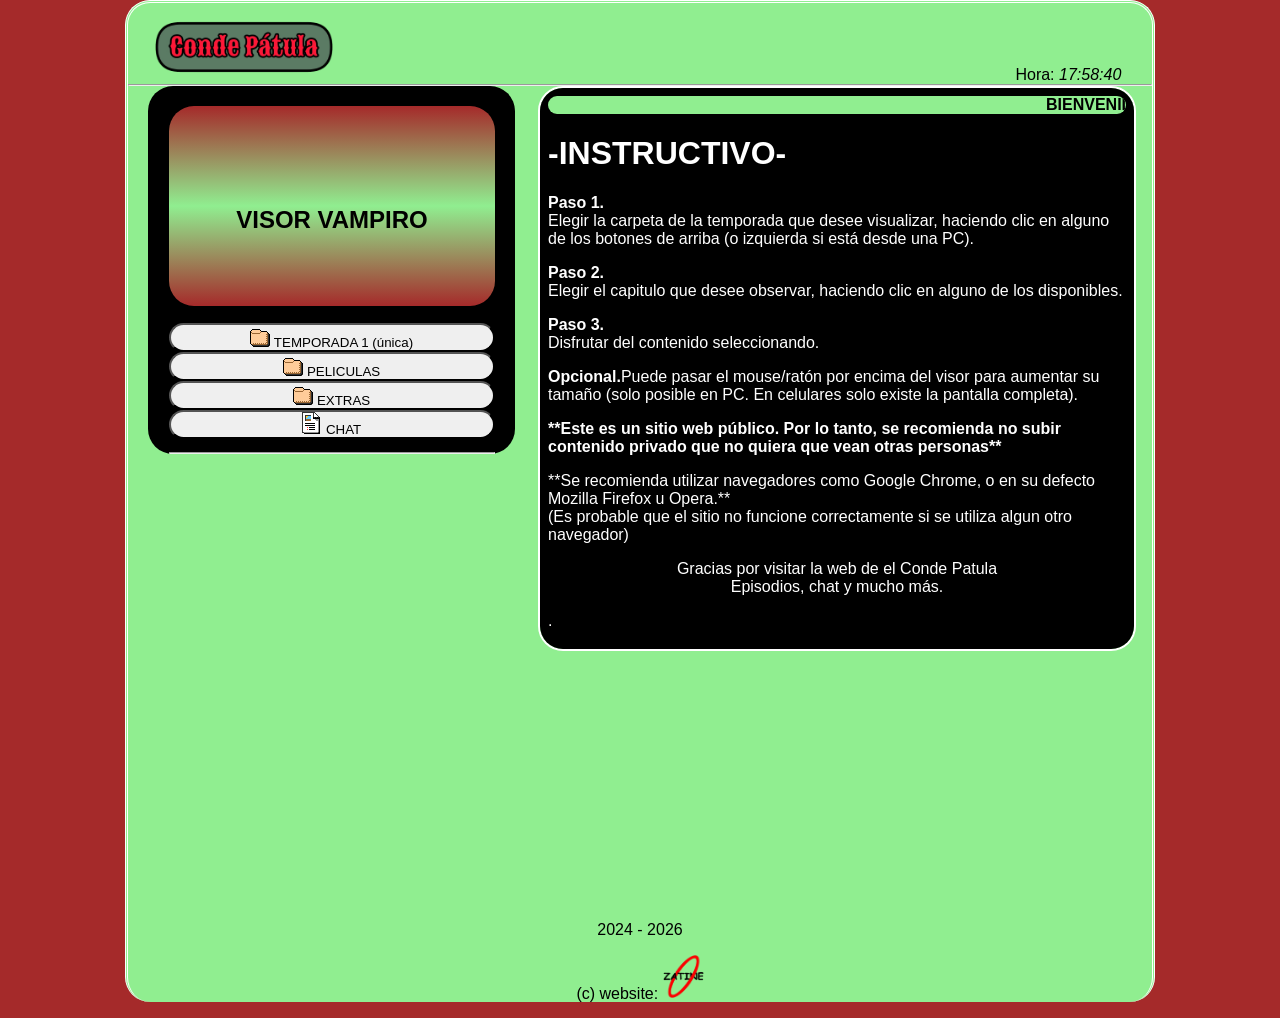
<file: index.html>
<!DOCTYPE html>
<html>
<head>
<meta charset="UTF-8">
<title>Conde Patula - Episodios del Conde Patula - Web Conde Patula</title>
<link rel="shortcut icon" href="z.png">
<link rel="stylesheet" type="text/css" href="style.css">

<meta name="author" content="Johan Gzz">
<meta name="description" content="Capitulos, episodios, videos, y más contenido de la caricatura El Conde Patula para ti.">
<meta name="viewport" content="width=device-width, initial-scale=1.0, maximum-scale=1.0, user-scalable=no">


</head>
<body class="cuerpo">
<div align="left" style="padding-left:3%;"><h1><img class="tituloprincipalh1" src="titulazo.png" title="Conde Patula" alt="Conde Patula"></h1></div>
<div align="right" style="padding-right:3%; margin-top:-3.1%;">Hora: <i id="reloj"></i></div>

<script type="text/javascript">
function startTime(){
today=new Date();
h=today.getHours();
m=today.getMinutes();
s=today.getSeconds();
m=checkTime(m);
s=checkTime(s);
document.getElementById('reloj').innerHTML=h+":"+m+":"+s;
t=setTimeout('startTime()',500);}
function checkTime(i)
{if (i<10) {i="0" + i;}return i;}
window.onload=function(){startTime();}
</script>

<hr/>


<div class="izquierdita">
<iframe id="miIframe" src="visor_texto.html" name="visor" class="visorazo" allowfullscreen>Tu navegador no soporta este contenido</iframe>
<nav>
<a class="botonesparaelegirelcontenidoaver" href="temps/temporada1.html" target="iframelista"><button style="margin-top:13px;" class="estilodelosbotonesparaelegirelcontenidoaver"><img src="fld.gif"> TEMPORADA 1 (única)</button></a>
<a class="botonesparaelegirelcontenidoaver" href="temps/pelis.html" target="iframelista"><button class="estilodelosbotonesparaelegirelcontenidoaver"><img src="fld.gif"> PELICULAS</button></a>
<a class="botonesparaelegirelcontenidoaver" href="temps/musifondo.html" target="iframelista"><button class="estilodelosbotonesparaelegirelcontenidoaver"><img src="fld.gif"> EXTRAS</button></a>
<a class="botonesparaelegirelcontenidoaver" href="https://https://condechat.chatango.com" target="iframelista"><button style="margin-bottom:13px;" class="estilodelosbotonesparaelegirelcontenidoaver"><img src="txt.gif"> CHAT</button></a>
</nav>
<hr>
</div>


<script>
        // Función para obtener parámetros de la URL
        function getParameterByName(name, url = window.location.href) {
            name = name.replace(/[\[\]]/g, '\\$&');
            let regex = new RegExp('[?&]' + name + '(=([^&#]*)|&|#|$)');
            let results = regex.exec(url);
            if (!results) return null;
            if (!results[2]) return '';
            return decodeURIComponent(results[2].replace(/\+/g, ' '));
        }

        // Obtener el parámetro "iframeUrl" de la URL
        let iframeUrl = getParameterByName('iframeUrl');

        // Si el parámetro existe, cambiar la URL del iframe
        if (iframeUrl) {
            document.getElementById('miIframe').src = iframeUrl;
        }
    </script>



<div class="derechita">
<iframe name="iframelista" class="iframequemuestralalista" src="instructivo.html"></iframe>
</div>

<p class="parrafoparaqueseacomodeelborde">2024 - <script>document.write(new Date().getFullYear())</script></p>
<p>(c) website: <img src="ovalozatine.png" width="4%"></p>
<script id="cid0020000371534469473" data-cfasync="false" async src="//st.chatango.com/js/gz/emb.js" style="width: 300px;height: 400px;">{"handle":"zatineorg","arch":"js","styles":{"a":"ff0000","b":100,"c":"ffffff","d":"ffffff","g":"0000ff","k":"ff0000","l":"ff0000","m":"ff0000","p":"10","q":"ff0000","r":100,"pos":"br","cv":1,"cvbg":"ff0000","cvw":300,"cvh":30,"sbc":"ff0000","surl":0,"ticker":1,"fwtickm":1}}</script>
</body>
</html>
</file>
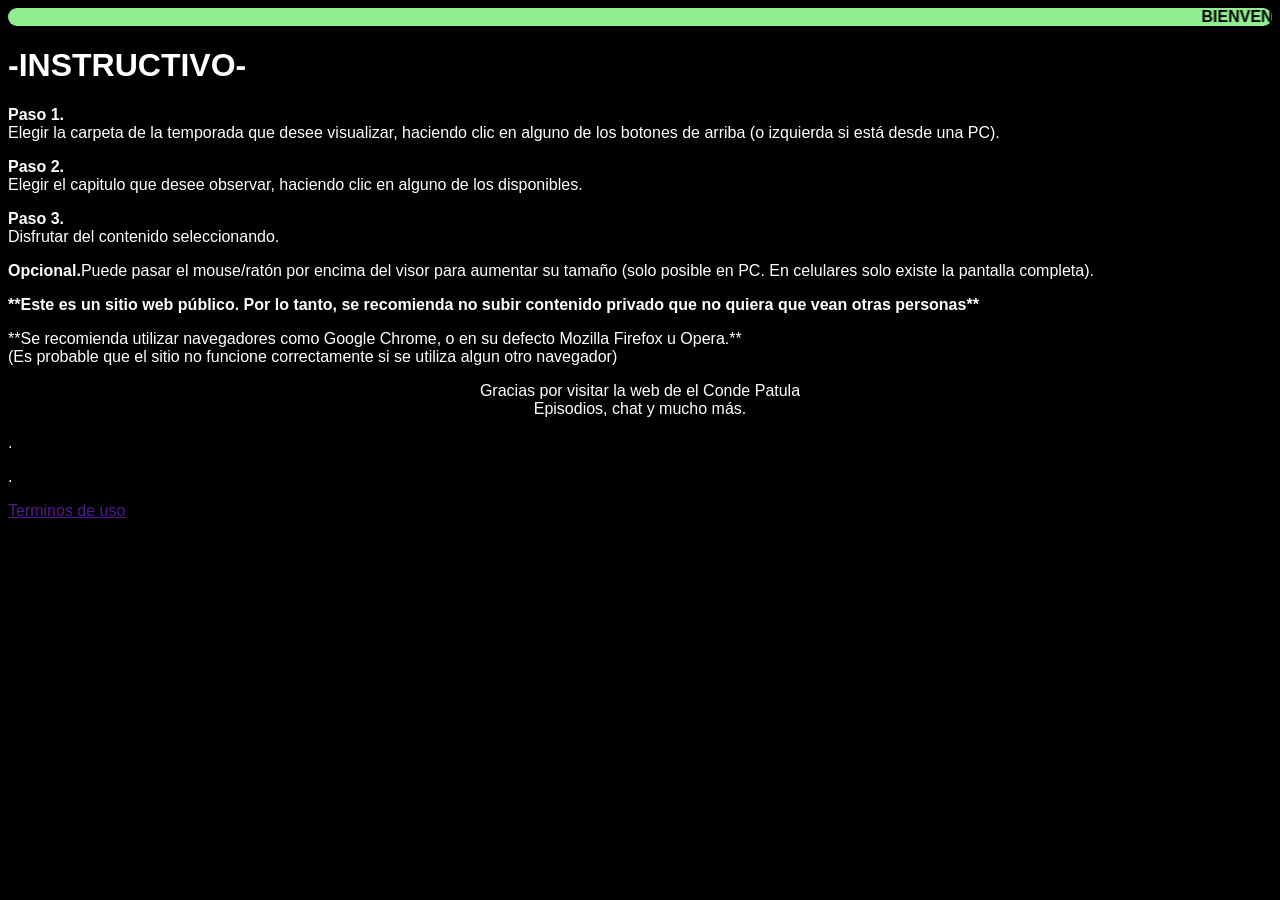
<file: instructivo.html>
<html>
<head>
</head>
<body style="background-color:black; font-family:arial; color:white;">
<marquee bgcolor="lightgreen" style="color:black; border-radius:25px;"><b>BIENVENIDO A LA WEB DE LA CARICATURA EL CONDE PATULA</b></marquee>
<h1>-INSTRUCTIVO-</h1>
<p><b>Paso 1.</b><br>Elegir la carpeta de la temporada que desee visualizar, haciendo clic en alguno de los botones de arriba (o izquierda si está desde una PC).</p>
<p><b>Paso 2.</b><br>Elegir el capitulo que desee observar, haciendo clic en alguno de los disponibles.</p>
<p><b>Paso 3.</b><br>Disfrutar del contenido seleccionando.</p>
<p><b>Opcional.</b>Puede pasar el mouse/ratón por encima del visor para aumentar su tamaño (solo posible en PC. En celulares solo existe la pantalla completa).</p>

<p><b>**Este es un sitio web público. Por lo tanto, se recomienda no subir contenido privado que no quiera que vean otras personas**</b></p>
<p>**Se recomienda utilizar navegadores como Google Chrome, o en su defecto Mozilla Firefox u Opera.**<br>(Es probable que el sitio no funcione correctamente si se utiliza algun otro navegador)</p>
<center>
<p>Gracias por visitar la web de el Conde Patula<br>Episodios, chat y mucho más.</p>
</center>
<p>.</p>
<p>.</p>
<p><a href="">Terminos de uso</a></p>
</body>
</html>
</file>
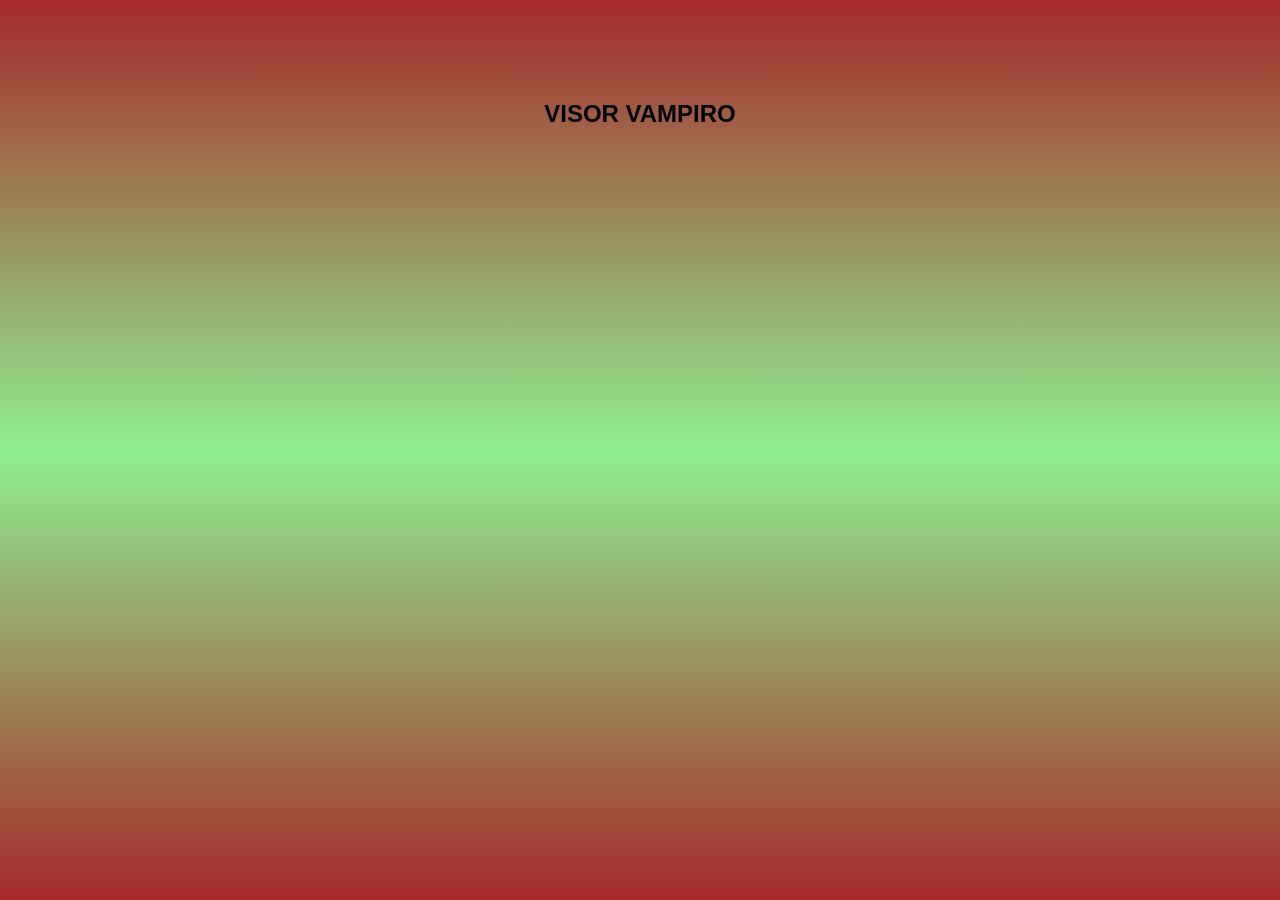
<file: visor_texto.html>
<html>
<head>
<style>
.divultimo + div{
visibility:hidden;
}

body{
background-image: linear-gradient(to bottom, brown, lightgreen, brown);

}
</style>
</head>
<body style="color:black; font-family:arial; background-color:black;">
<center>
<br>
<br>
<br>
<br>
<h2>VISOR VAMPIRO</h2>
</center>

<!-- div paraquitar la publici de 00 -->
<div class="divultimo"></div>
</body>
</html>
</file>
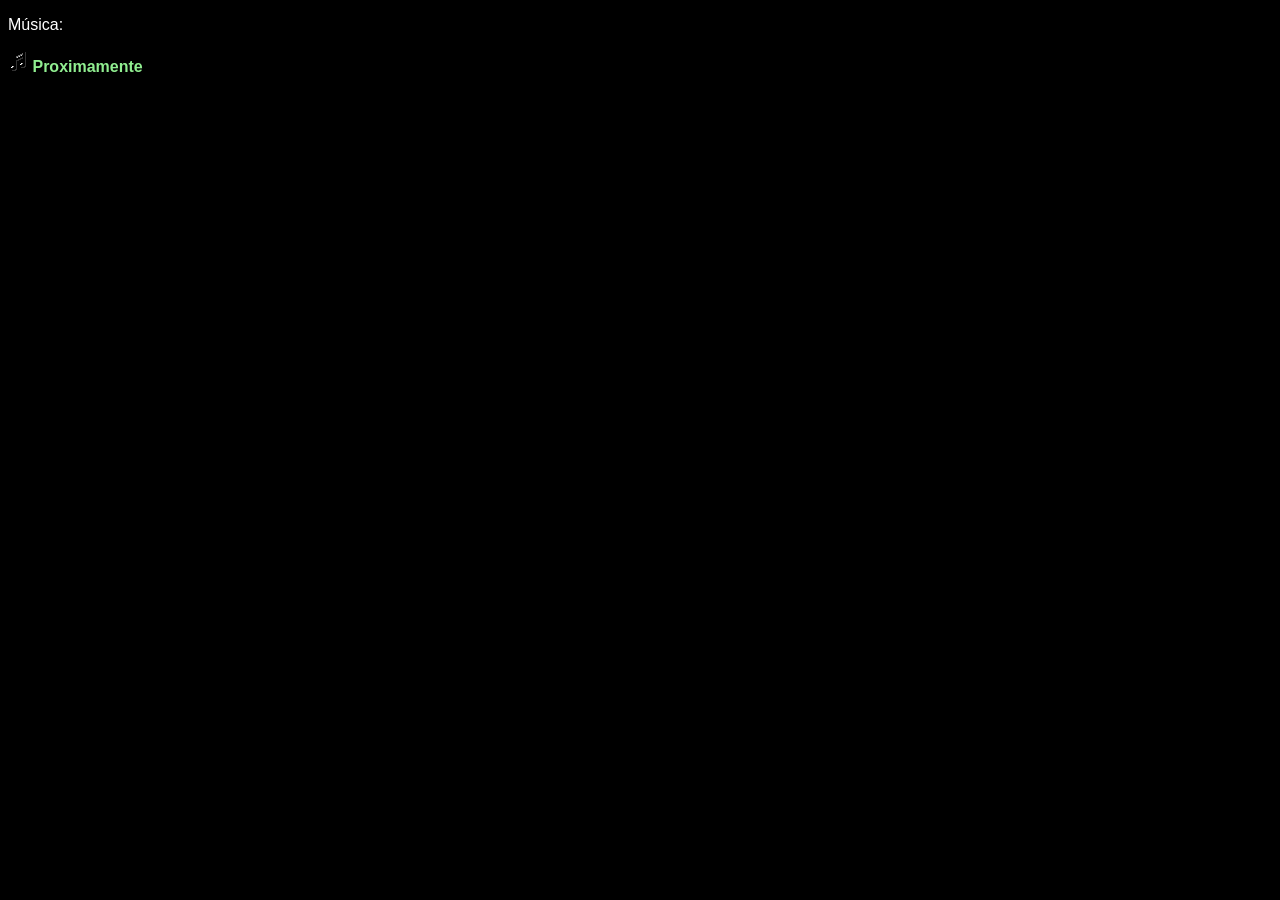
<file: temps/musifondo.html>
<!DOCTYPE html>
<html>
<head>
<meta charset="UTF-8">
<title>musifondo</title>
<link rel="shortcut icon" href="">
<link rel="stylesheet" type="text/css" href="../stylelista.css">

<meta name="robots" content="noindex">
<meta name="author" content="Johan Daniel González Fuentes">
<meta name="description" content="Contenedor de videos al por mayor">
<meta name="viewport" content="width=device-width, initial-scale=1.0, maximum-scale=1.0, user-scalable=no">

<style>

</style>

</head>
<body>

<p>Música:</p>
<p><img src="../aud.gif"> <a class="linksdelaslistas" href="" target="visor">Proximamente</a></p>




<!-- div paraquitar la publici de 00 -->
<div class="divultimo"></div>
</body>
</html>
</file>
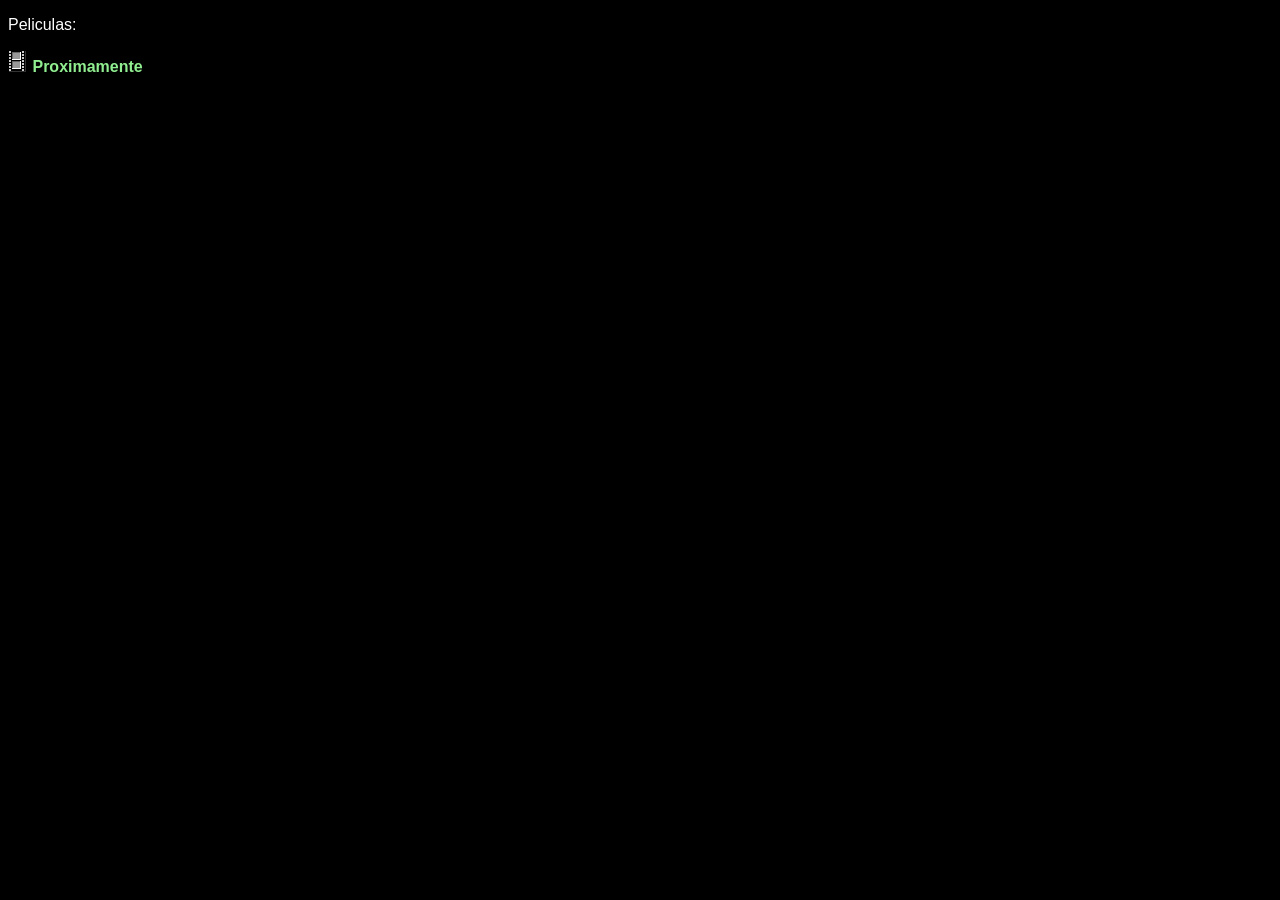
<file: temps/pelis.html>
<!DOCTYPE html>
<html>
<head>
<meta charset="UTF-8">
<title>temporada</title>
<link rel="shortcut icon" href="">
<link rel="stylesheet" type="text/css" href="../stylelista.css">

<meta name="robots" content="noindex">
<meta name="author" content="Johan Gzz">
<meta name="description" content="Contenedor de videos al por mayor">
<meta name="viewport" content="width=device-width, initial-scale=1.0, maximum-scale=1.0, user-scalable=no">

<style>

</style>

</head>
<body>

<p>Peliculas:</p>
<p><img src="vid.gif"> <a class="linksdelaslistas" href="" target="visor">Proximamente</a></p>





<!-- div paraquitar la publici de 00 -->
<div class="divultimo"></div>
</body>
</html>
</file>
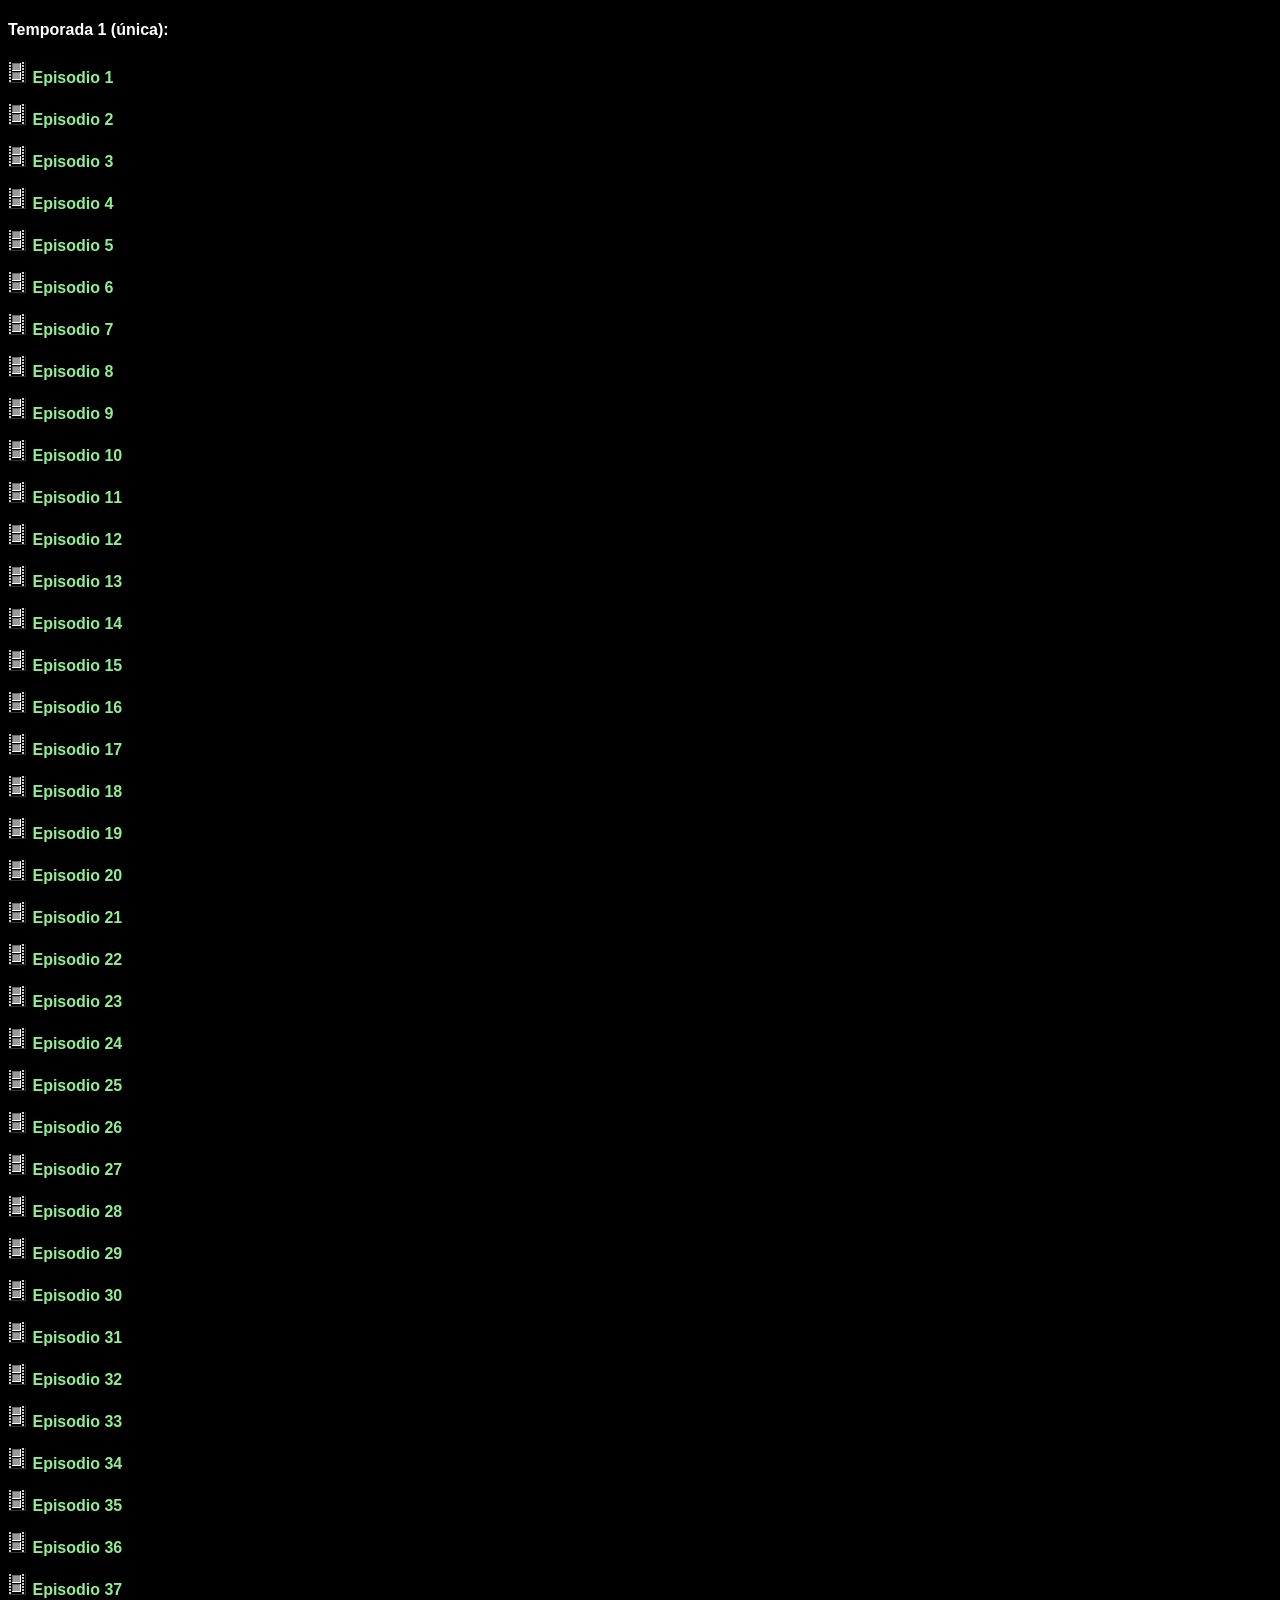
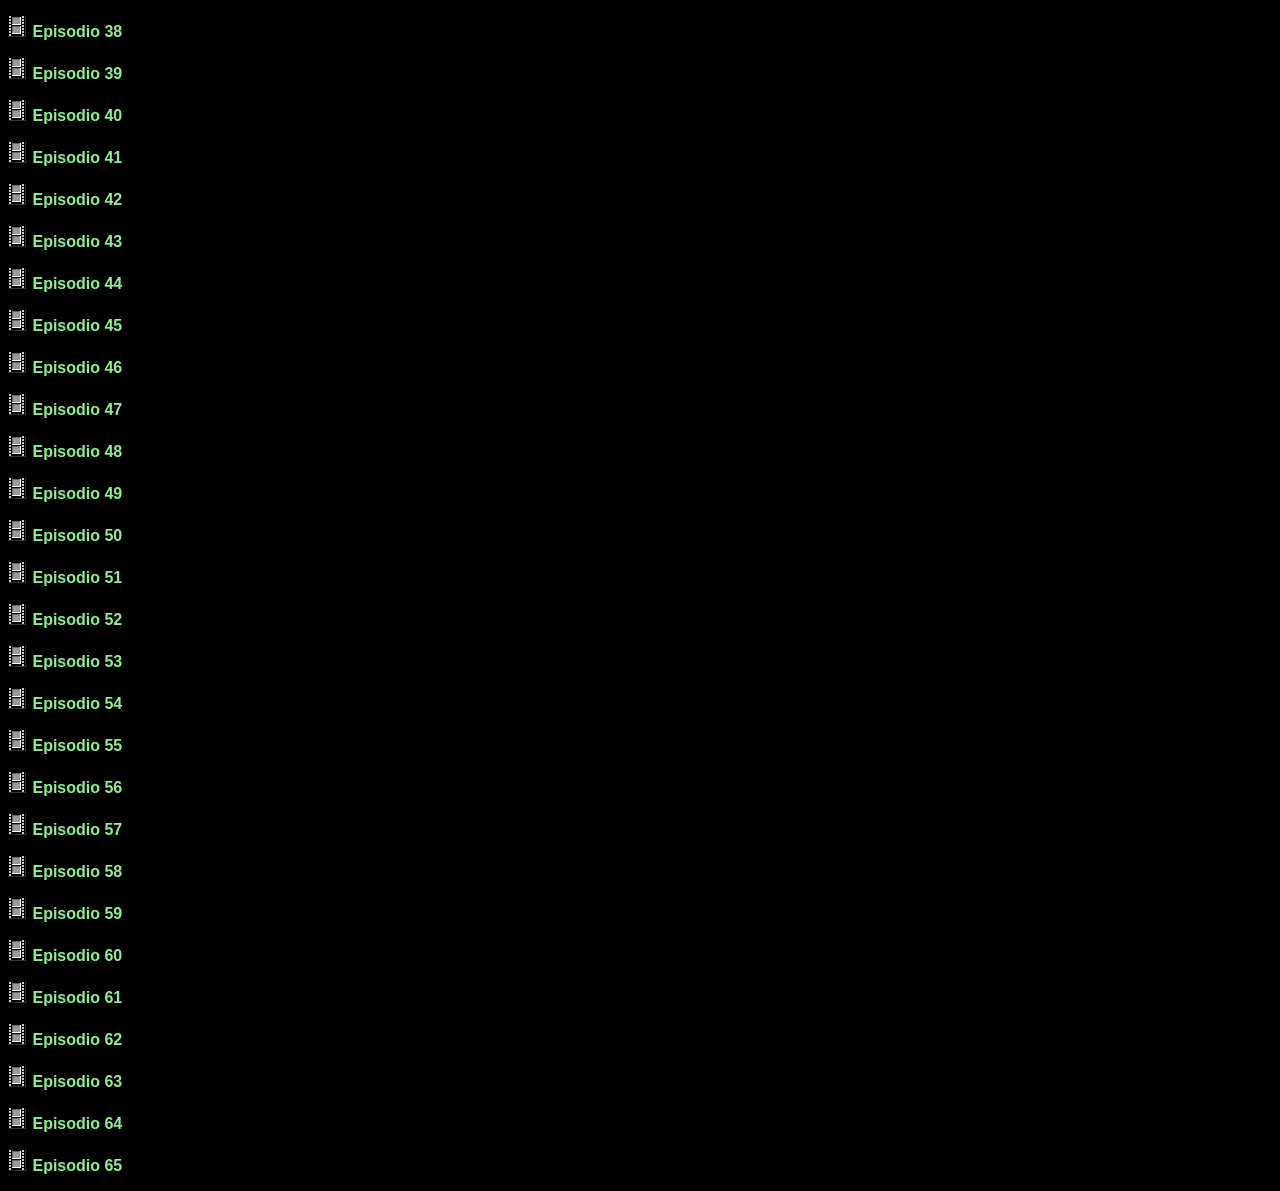
<file: temps/temporada1.html>
<!DOCTYPE html>
<html>
<head>
<meta charset="UTF-8">
<title>temporada</title>
<link rel="shortcut icon" href="">
<link rel="stylesheet" type="text/css" href="../stylelista.css">

<meta name="robots" content="noindex">
<meta name="author" content="Johan Gzz">
<meta name="description" content="Contenedor de videos al por mayor">
<meta name="viewport" content="width=device-width, initial-scale=1.0, maximum-scale=1.0, user-scalable=no">

<style>

</style>

</head>
<body>

<h4>Temporada 1 (única):</h4>
<p><img src="vid.gif"> <a class="linksdelaslistas" href="https://archive.org/download/5_20210418_20210418_2047/Conde%20Patula/1.ia.mp4" target="visor">Episodio 1</a></p>
<p><img src="vid.gif"> <a class="linksdelaslistas" href="https://archive.org/download/5_20210418_20210418_2047/Conde%20Patula/2.ia.mp4" target="visor">Episodio 2</a></p>
<p><img src="vid.gif"> <a class="linksdelaslistas" href="https://archive.org/download/5_20210418_20210418_2047/Conde%20Patula/3.ia.mp4" target="visor">Episodio 3</a></p>
<p><img src="vid.gif"> <a class="linksdelaslistas" href="https://archive.org/download/5_20210418_20210418_2047/Conde%20Patula/4.ia.mp4" target="visor">Episodio 4</a></p>
<p><img src="vid.gif"> <a class="linksdelaslistas" href="https://archive.org/download/5_20210418_20210418_2047/Conde%20Patula/5.ia.mp4" target="visor">Episodio 5</a></p>
<p><img src="vid.gif"> <a class="linksdelaslistas" href="https://archive.org/download/5_20210418_20210418_2047/Conde%20Patula/6.ia.mp4" target="visor">Episodio 6</a></p>
<p><img src="vid.gif"> <a class="linksdelaslistas" href="https://archive.org/download/5_20210418_20210418_2047/Conde%20Patula/7.ia.mp4" target="visor">Episodio 7</a></p>
<p><img src="vid.gif"> <a class="linksdelaslistas" href="https://archive.org/download/5_20210418_20210418_2047/Conde%20Patula/8.ia.mp4" target="visor">Episodio 8</a></p>
<p><img src="vid.gif"> <a class="linksdelaslistas" href="https://archive.org/download/5_20210418_20210418_2047/Conde%20Patula/9.ia.mp4" target="visor">Episodio 9</a></p>
<p><img src="vid.gif"> <a class="linksdelaslistas" href="https://archive.org/download/5_20210418_20210418_2047/Conde%20Patula/10.ia.mp4" target="visor">Episodio 10</a></p>
<p><img src="vid.gif"> <a class="linksdelaslistas" href="https://archive.org/download/5_20210418_20210418_2047/Conde%20Patula/11.ia.mp4" target="visor">Episodio 11</a></p>
<p><img src="vid.gif"> <a class="linksdelaslistas" href="https://archive.org/download/5_20210418_20210418_2047/Conde%20Patula/12.ia.mp4" target="visor">Episodio 12</a></p>
<p><img src="vid.gif"> <a class="linksdelaslistas" href="https://archive.org/download/5_20210418_20210418_2047/Conde%20Patula/13.ia.mp4" target="visor">Episodio 13</a></p>
<p><img src="vid.gif"> <a class="linksdelaslistas" href="https://archive.org/download/5_20210418_20210418_2047/Conde%20Patula/14.ia.mp4" target="visor">Episodio 14</a></p>
<p><img src="vid.gif"> <a class="linksdelaslistas" href="https://archive.org/download/5_20210418_20210418_2047/Conde%20Patula/15.ia.mp4" target="visor">Episodio 15</a></p>
<p><img src="vid.gif"> <a class="linksdelaslistas" href="https://archive.org/download/5_20210418_20210418_2047/Conde%20Patula/16.ia.mp4" target="visor">Episodio 16</a></p>
<p><img src="vid.gif"> <a class="linksdelaslistas" href="https://archive.org/download/5_20210418_20210418_2047/Conde%20Patula/17.ia.mp4" target="visor">Episodio 17</a></p>
<p><img src="vid.gif"> <a class="linksdelaslistas" href="https://archive.org/download/5_20210418_20210418_2047/Conde%20Patula/18.ia.mp4" target="visor">Episodio 18</a></p>
<p><img src="vid.gif"> <a class="linksdelaslistas" href="https://archive.org/download/5_20210418_20210418_2047/Conde%20Patula/19.ia.mp4" target="visor">Episodio 19</a></p>
<p><img src="vid.gif"> <a class="linksdelaslistas" href="https://archive.org/download/5_20210418_20210418_2047/Conde%20Patula/20.ia.mp4" target="visor">Episodio 20</a></p>
<p><img src="vid.gif"> <a class="linksdelaslistas" href="https://archive.org/download/5_20210418_20210418_2047/Conde%20Patula/21.ia.mp4" target="visor">Episodio 21</a></p>
<p><img src="vid.gif"> <a class="linksdelaslistas" href="https://archive.org/download/5_20210418_20210418_2047/Conde%20Patula/22.ia.mp4" target="visor">Episodio 22</a></p>
<p><img src="vid.gif"> <a class="linksdelaslistas" href="https://archive.org/download/5_20210418_20210418_2047/Conde%20Patula/23.ia.mp4" target="visor">Episodio 23</a></p>
<p><img src="vid.gif"> <a class="linksdelaslistas" href="https://archive.org/download/5_20210418_20210418_2047/Conde%20Patula/24.ia.mp4" target="visor">Episodio 24</a></p>
<p><img src="vid.gif"> <a class="linksdelaslistas" href="https://archive.org/download/5_20210418_20210418_2047/Conde%20Patula/25.ia.mp4" target="visor">Episodio 25</a></p>
<p><img src="vid.gif"> <a class="linksdelaslistas" href="https://archive.org/download/5_20210418_20210418_2047/Conde%20Patula/26.ia.mp4" target="visor">Episodio 26</a></p>
<p><img src="vid.gif"> <a class="linksdelaslistas" href="https://archive.org/download/5_20210418_20210418_2047/Conde%20Patula/27.ia.mp4" target="visor">Episodio 27</a></p>
<p><img src="vid.gif"> <a class="linksdelaslistas" href="https://archive.org/download/5_20210418_20210418_2047/Conde%20Patula/28.ia.mp4" target="visor">Episodio 28</a></p>
<p><img src="vid.gif"> <a class="linksdelaslistas" href="https://archive.org/download/5_20210418_20210418_2047/Conde%20Patula/29.ia.mp4" target="visor">Episodio 29</a></p>
<p><img src="vid.gif"> <a class="linksdelaslistas" href="https://archive.org/download/5_20210418_20210418_2047/Conde%20Patula/30.ia.mp4" target="visor">Episodio 30</a></p>
<p><img src="vid.gif"> <a class="linksdelaslistas" href="https://archive.org/download/5_20210418_20210418_2047/Conde%20Patula/31.ia.mp4" target="visor">Episodio 31</a></p>
<p><img src="vid.gif"> <a class="linksdelaslistas" href="https://archive.org/download/5_20210418_20210418_2047/Conde%20Patula/32.ia.mp4" target="visor">Episodio 32</a></p>
<p><img src="vid.gif"> <a class="linksdelaslistas" href="https://archive.org/download/5_20210418_20210418_2047/Conde%20Patula/33.ia.mp4" target="visor">Episodio 33</a></p>
<p><img src="vid.gif"> <a class="linksdelaslistas" href="https://archive.org/download/5_20210418_20210418_2047/Conde%20Patula/34.ia.mp4" target="visor">Episodio 34</a></p>
<p><img src="vid.gif"> <a class="linksdelaslistas" href="https://archive.org/download/5_20210418_20210418_2047/Conde%20Patula/35.ia.mp4" target="visor">Episodio 35</a></p>
<p><img src="vid.gif"> <a class="linksdelaslistas" href="https://archive.org/download/5_20210418_20210418_2047/Conde%20Patula/36.ia.mp4" target="visor">Episodio 36</a></p>
<p><img src="vid.gif"> <a class="linksdelaslistas" href="https://archive.org/download/5_20210418_20210418_2047/Conde%20Patula/37.ia.mp4" target="visor">Episodio 37</a></p>
<p><img src="vid.gif"> <a class="linksdelaslistas" href="https://archive.org/download/5_20210418_20210418_2047/Conde%20Patula/38.ia.mp4" target="visor">Episodio 38</a></p>
<p><img src="vid.gif"> <a class="linksdelaslistas" href="https://archive.org/download/5_20210418_20210418_2047/Conde%20Patula/39.ia.mp4" target="visor">Episodio 39</a></p>
<p><img src="vid.gif"> <a class="linksdelaslistas" href="https://archive.org/download/5_20210418_20210418_2047/Conde%20Patula/40.ia.mp4" target="visor">Episodio 40</a></p>
<p><img src="vid.gif"> <a class="linksdelaslistas" href="https://archive.org/download/5_20210418_20210418_2047/Conde%20Patula/41.ia.mp4" target="visor">Episodio 41</a></p>
<p><img src="vid.gif"> <a class="linksdelaslistas" href="https://archive.org/download/5_20210418_20210418_2047/Conde%20Patula/42.ia.mp4" target="visor">Episodio 42</a></p>
<p><img src="vid.gif"> <a class="linksdelaslistas" href="https://archive.org/download/5_20210418_20210418_2047/Conde%20Patula/43.ia.mp4" target="visor">Episodio 43</a></p>
<p><img src="vid.gif"> <a class="linksdelaslistas" href="https://archive.org/download/5_20210418_20210418_2047/Conde%20Patula/44.ia.mp4" target="visor">Episodio 44</a></p>
<p><img src="vid.gif"> <a class="linksdelaslistas" href="https://archive.org/download/5_20210418_20210418_2047/Conde%20Patula/45.ia.mp4" target="visor">Episodio 45</a></p>
<p><img src="vid.gif"> <a class="linksdelaslistas" href="https://archive.org/download/5_20210418_20210418_2047/Conde%20Patula/46.ia.mp4" target="visor">Episodio 46</a></p>
<p><img src="vid.gif"> <a class="linksdelaslistas" href="https://archive.org/download/5_20210418_20210418_2047/Conde%20Patula/47.ia.mp4" target="visor">Episodio 47</a></p>
<p><img src="vid.gif"> <a class="linksdelaslistas" href="https://archive.org/download/5_20210418_20210418_2047/Conde%20Patula/48.ia.mp4" target="visor">Episodio 48</a></p>
<p><img src="vid.gif"> <a class="linksdelaslistas" href="https://archive.org/download/5_20210418_20210418_2047/Conde%20Patula/49.ia.mp4" target="visor">Episodio 49</a></p>
<p><img src="vid.gif"> <a class="linksdelaslistas" href="https://archive.org/download/5_20210418_20210418_2047/Conde%20Patula/50.ia.mp4" target="visor">Episodio 50</a></p>
<p><img src="vid.gif"> <a class="linksdelaslistas" href="https://archive.org/download/5_20210418_20210418_2047/Conde%20Patula/51.ia.mp4" target="visor">Episodio 51</a></p>
<p><img src="vid.gif"> <a class="linksdelaslistas" href="https://archive.org/download/5_20210418_20210418_2047/Conde%20Patula/52.ia.mp4" target="visor">Episodio 52</a></p>
<p><img src="vid.gif"> <a class="linksdelaslistas" href="https://archive.org/download/5_20210418_20210418_2047/Conde%20Patula/53.ia.mp4" target="visor">Episodio 53</a></p>
<p><img src="vid.gif"> <a class="linksdelaslistas" href="https://archive.org/download/5_20210418_20210418_2047/Conde%20Patula/54.ia.mp4" target="visor">Episodio 54</a></p>
<p><img src="vid.gif"> <a class="linksdelaslistas" href="https://archive.org/download/5_20210418_20210418_2047/Conde%20Patula/55.ia.mp4" target="visor">Episodio 55</a></p>
<p><img src="vid.gif"> <a class="linksdelaslistas" href="https://archive.org/download/5_20210418_20210418_2047/Conde%20Patula/56.ia.mp4" target="visor">Episodio 56</a></p>
<p><img src="vid.gif"> <a class="linksdelaslistas" href="https://archive.org/download/5_20210418_20210418_2047/Conde%20Patula/57.ia.mp4" target="visor">Episodio 57</a></p>
<p><img src="vid.gif"> <a class="linksdelaslistas" href="https://archive.org/download/5_20210418_20210418_2047/Conde%20Patula/58.ia.mp4" target="visor">Episodio 58</a></p>
<p><img src="vid.gif"> <a class="linksdelaslistas" href="https://archive.org/download/5_20210418_20210418_2047/Conde%20Patula/59.ia.mp4" target="visor">Episodio 59</a></p>
<p><img src="vid.gif"> <a class="linksdelaslistas" href="https://archive.org/download/5_20210418_20210418_2047/Conde%20Patula/60.ia.mp4" target="visor">Episodio 60</a></p>
<p><img src="vid.gif"> <a class="linksdelaslistas" href="https://archive.org/download/5_20210418_20210418_2047/Conde%20Patula/61.ia.mp4" target="visor">Episodio 61</a></p>
<p><img src="vid.gif"> <a class="linksdelaslistas" href="https://archive.org/download/5_20210418_20210418_2047/Conde%20Patula/62.ia.mp4" target="visor">Episodio 62</a></p>
<p><img src="vid.gif"> <a class="linksdelaslistas" href="https://archive.org/download/5_20210418_20210418_2047/Conde%20Patula/63.ia.mp4" target="visor">Episodio 63</a></p>
<p><img src="vid.gif"> <a class="linksdelaslistas" href="https://archive.org/download/5_20210418_20210418_2047/Conde%20Patula/64.ia.mp4" target="visor">Episodio 64</a></p>
<p><img src="vid.gif"> <a class="linksdelaslistas" href="https://archive.org/download/5_20210418_20210418_2047/Conde%20Patula/65.ia.mp4" target="visor">Episodio 65</a></p>




<!-- div paraquitar la publici de 00 -->
<div class="divultimo"></div>
</body>
</html>
</file>
<file: style.css>
html{
text-align:center;
margin:0 auto;
background-color:brown;
background-image: url("");
width: auto;
}

.cuerpo{
text-align:center;
padding-top:2px;
margin-top:0px;
margin-left:auto;
margin-right:auto;
background-color:lightgreen;
border-top:double;
border-left: double;
border-right: double;
border-color: white;
border-radius:25px;
width: 80%;
cursor:default;
font-family:arial;
}

#contenedor{
margin: 0 auto;
text-align:left;
width:93%;
}

.tituloprincipalh1{
font-family:arial;
color:black;
width:19%;
margin:-9px;
}

.derechita{
float: right; width: 58%; text-align:left; padding-right: 2%; padding-left:2%;
}

.izquierdita{
float: left; width: 31.8%; text-align:left; padding-left: 2%; padding-right: 2%; padding-top:2%; background-color:black; border-radius:25px; margin-left:2%;
}

hr {
padding:0;
margin:0;
}

.botonesparaelegirelcontenidoaver{
display:block;
}

.estilodelosbotonesparaelegirelcontenidoaver{
width:100%;
cursor:pointer;
padding:0px;
border-radius:25px;
}

.visorazo{
width:100%;
height:200px;
border:none;
border-radius:25px;
}

.visorazo:hover{
transition-duration:0.4s;
position:fixed;
width:77%;
height:77%;
z-index:4;
border:5px solid lightgreen;
}

.iframequemuestralalista{
height:561px;
width:100%;
border:2px white solid;
border-radius:25px;
}

.parrafoparaqueseacomodeelborde{
padding-top:80%;
}

@media only screen and (max-width: 800px) {

.cuerpo{
width: 100%;
border-style: none;
border-color: none;
}

.izquierdita{
width: 97%; text-align:left; padding-right: 0%; padding-bottom:0%; border:none; height:10%; padding-top:0%; margin-left:0%;
}

.botonesparaelegirelcontenidoaver{
display:inline;
}

.estilodelosbotonesparaelegirelcontenidoaver{
width:auto;
padding:3.2px;
}

.derechita{
 width: 95%; text-align:left; padding-left: 3%;
}

.iframequemuestralalista{
height:290px;
}

.visorazo{
height:250px;
}

.visorazo:hover{
transition-duration:0s;
position:relative;
width:100%;
height:250px;
z-index:4;
border:none;
}

nav{
overflow-x: auto; /* Desplazamiento horizontal automático */
overflow-y: hidden; /* Ocultar desplazamiento vertical */
white-space: nowrap; /* Evita que el texto se divida en varias líneas */
}

.tituloprincipalh1{
font-size:90%;
width:23%;
top:5px;
left:23px;
position:absolute;
}

}
</file>
<file: stylelista.css>
body{
background-color:black;
font-family:Arial;
overflow-x: hidden; /* Desplazamiento horizontal deshabilitado para el cuerpo entero */
color:white;
}

.botonesdelascarpetasdeservidores{
border-style:solid;
border-color:black;
border-width:thin;
color:black;
background-color:#dadada;
cursor:pointer,default;
text-decoration:none;
padding:3.1px;
}

.botonesdelascarpetasparasubir{
border-style:solid;
border-color:#dadada;
border-width:thin;
color:#dadada;
background-color:black;
cursor:pointer,default;
text-decoration:none;
padding:3.1px;
}

.scrollhorizontal{
width: 100%;
height: 48px;
margin-top:0px;
padding-top:4px;
overflow-x: auto; /* Desplazamiento horizontal automático */
overflow-y: hidden; /* Ocultar desplazamiento vertical */
white-space: nowrap; /* Evita que el texto se divida en varias líneas */
}

.linksdelaslistas{
color:lightgreen;
text-decoration:none;
font-weight:bold;
font-family:arial;
}

.linksdelaslistas:hover{
text-decoration:underline;
}

.iframedelalistaquevadentrodelotroiframe{
width:100%;
border:none;
height:450px;
}

.divultimo + div{
visibility:hidden;
}

.botoneselegirsubir{
padding:4px;
}

/* Pantallas de 300px de ALTO o inferior */

@media only screen and (max-height: 300px) {

.iframedelalistaquevadentrodelotroiframe{
height:210px;
}

}
</file>
